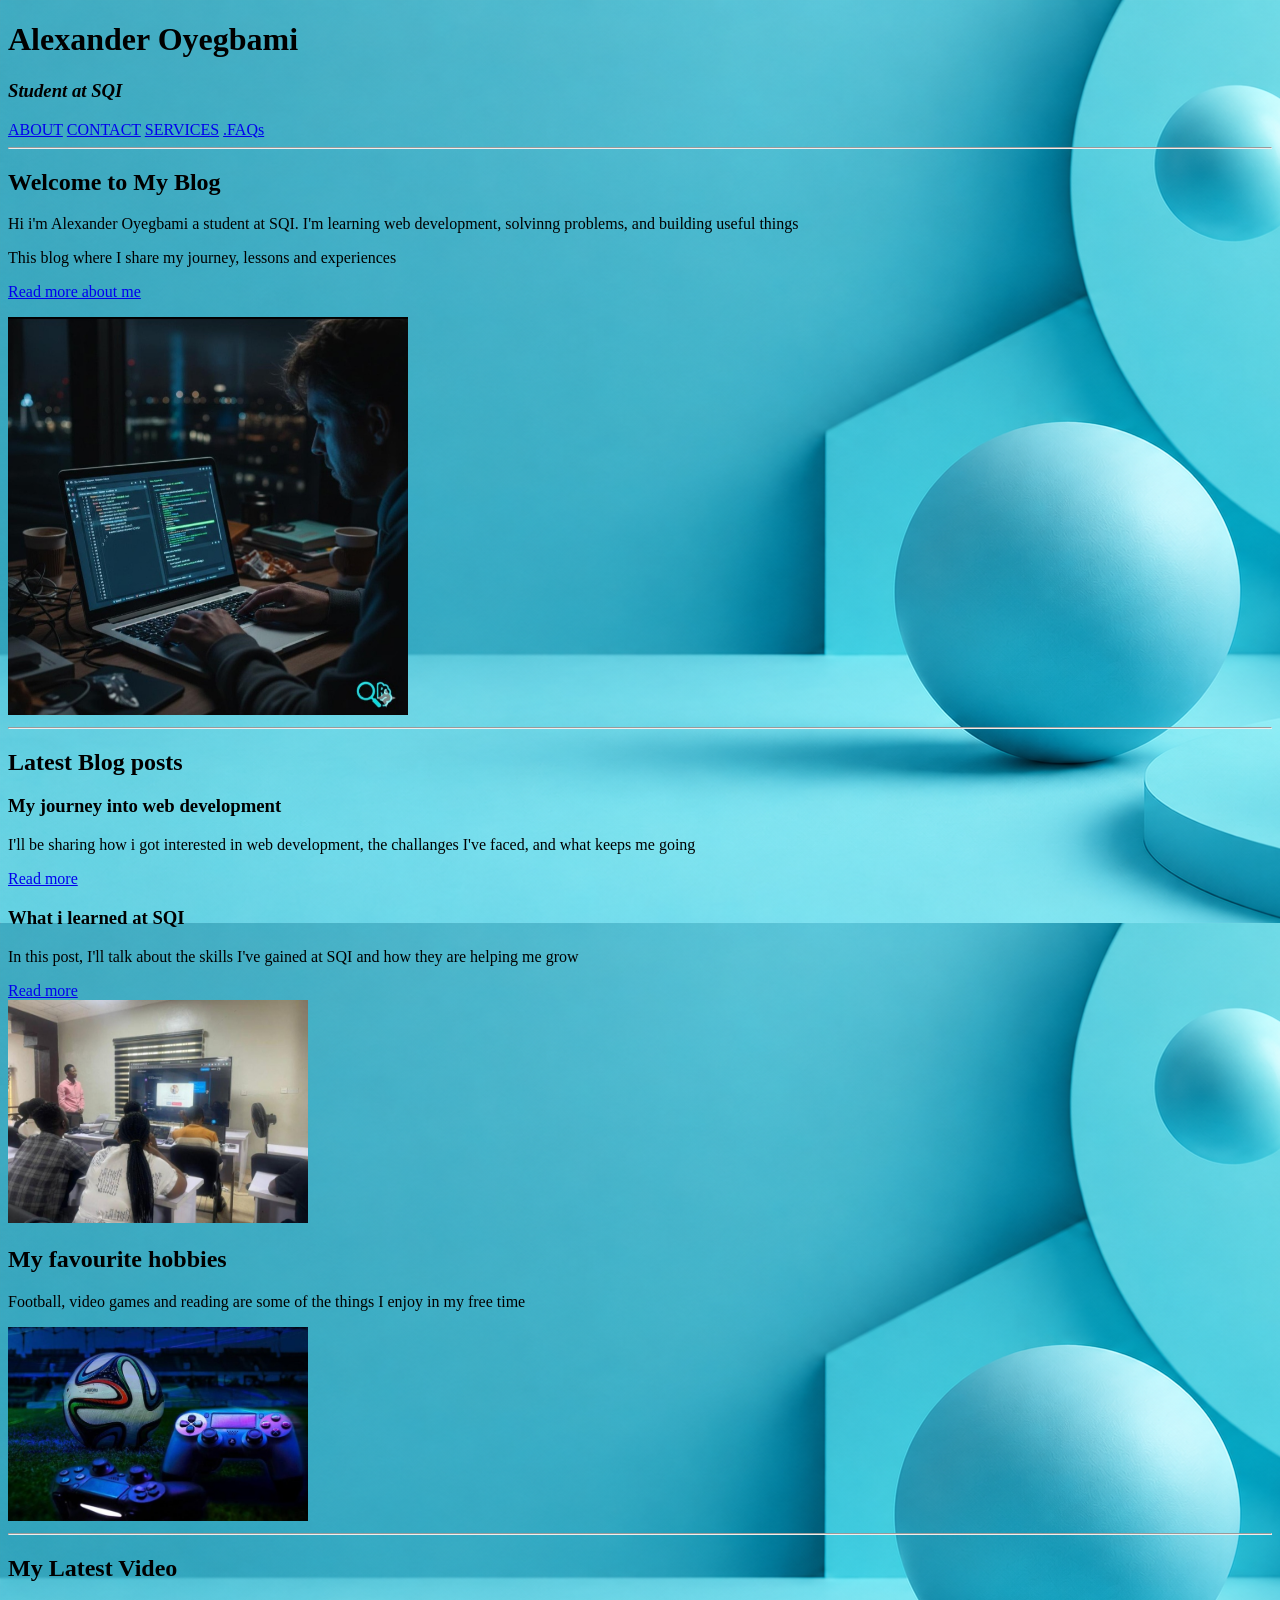
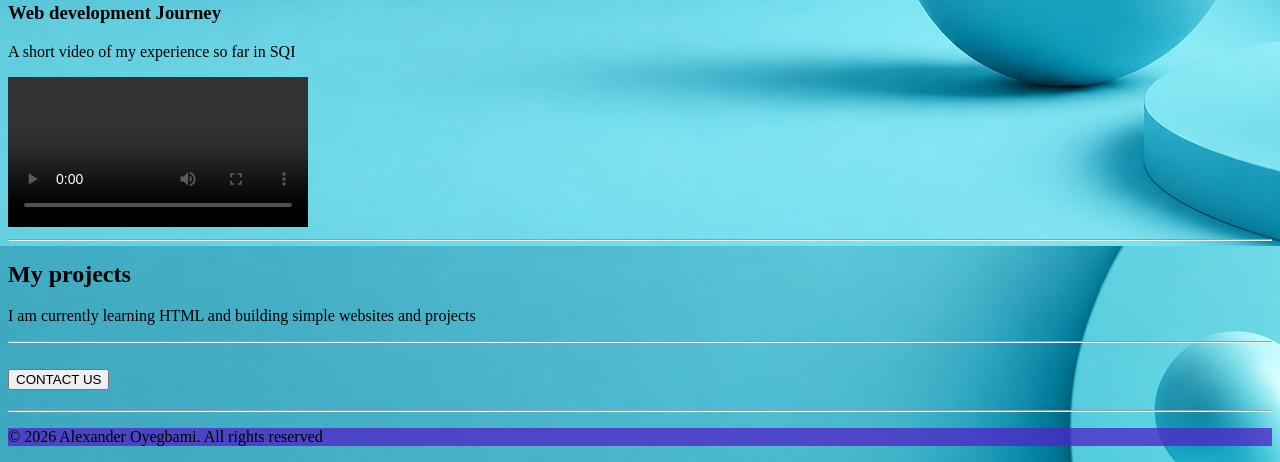
<file: index.html>
<!DOCTYPE html>
<html lang="en">
<head>
    <meta charset="UTF-8">
    <meta name="viewport" content="width=device-width, initial-scale=1.0">
    <title>Document</title>
    <link rel="stylesheet" href="img.css">
</head>
<body class="b"> 
<header>
    <h1>Alexander Oyegbami</h1>
   <h3><i>Student at SQI</i></h3>
   
     <nav>
     <a href="./about.html">ABOUT</a>
     <a href="./contacts.html">CONTACT</a>
     <a href="./Services.html">SERVICES</a>
     <a href="./FAQs.html">.FAQs</a>
     </nav>
     <hr>
</header>

<main>
     <section id="home">
     <h1>Welcome to My Blog</h1> 
     
     <p>Hi i'm Alexander Oyegbami a student at SQI. I'm learning web development, solvinng problems, and building useful things</p>
     <p>
        This blog where I share my journey, lessons and experiences
     </p>
       <p>
        <a href="./about.html">Read more about me</a>
       </p>
       <img src="Screenshot_20260920_011640_ChatGPT.jpg" alt="my photo position centre" width="400" >
      </section>
      <hr>
      <section id="blog">
        <h2><b>Latest Blog posts</b></h2>
        <style>
          blog{
            text-decoration: solid;
          }
        </style>
      <h3>
        <h3>My journey into web development</h3>
        <p>
            I'll be sharing how i got interested 
            in web development, the challanges
            I've faced, and what keeps me going 
        </p>
        <a href="./My journey into web development.html">Read more</a>
      </h3>
       
      <h3>
        What i learned at SQI
      </h3>
      
      <p>
        In this post, I'll talk about the skills I've gained at SQI and how they are helping me grow 
      </p>
       <a href="./What i learned at SQI.html">Read more</a><br>
       <img src="Screenshot_20260920_011713_ChatGPT.jpg" alt="my photo position right" width="300">

      <h3>
        <h2>My favourite hobbies</h2>
      </h3>
        <p>
            Football, video games and reading are some of the things I enjoy in my free time
        </p>
        <img src="Screenshot_20260920_011702_ChatGPT.jpg" alt="my photo position right" width="300">
      </section>
      <hr>

      <section>
        <h2>My Latest Video</h2>

        <h3>Web development Journey</h3>
        <p>
            A short video of my experience so far in SQI
        </p>
        <video src="video.mp4" width="300" controls autoplay>My video</video>
      </section>
     <hr>
     
<section id="projects">
  <h2>My projects</h2>
 <p>
    I am currently learning HTML and building simple websites and projects
 </p>
</section>
 <hr>
 <section id="contact">
  <h2><a href="./contacts.html"><button>CONTACT US</button></a></h2>
 </section>
</main>
   
<hr>
<footer>
    <p>&copy; 2026 Alexander Oyegbami. All rights reserved</p>
</footer>

<style>
    footer{
       background-color: rgba(79, 36, 199, 0.76);
       }
</style>
</body>
</html>
</file>
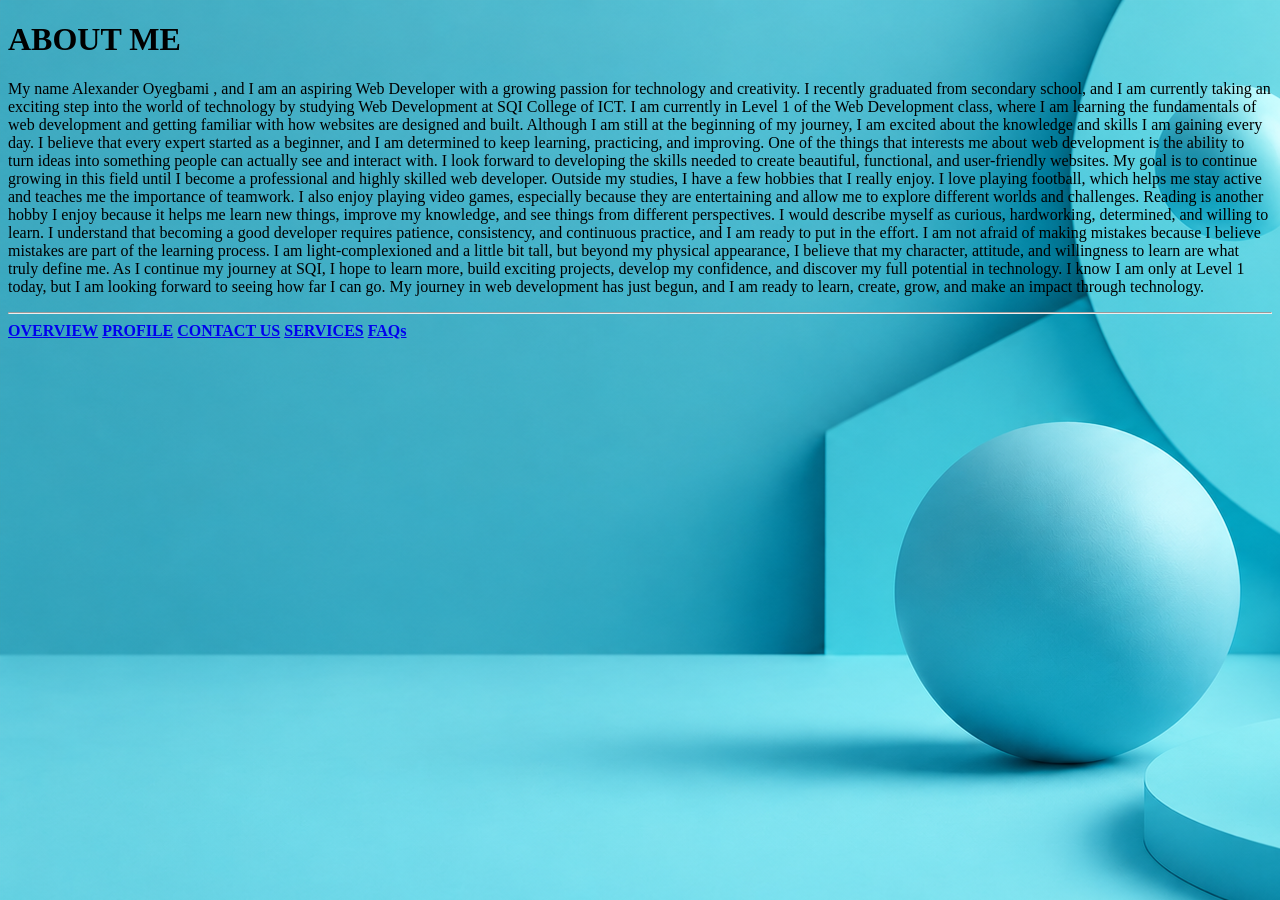
<file: about.html>
<!DOCTYPE html>
<html lang="en">
<head>
    <meta charset="UTF-8">
    <meta name="viewport" content="width=device-width, initial-scale=1.0">
    <title>Document</title>
    <link rel="stylesheet" href="img.css">
</head>
<body class="b">
    <h1>ABOUT ME</h1>

    <p>My name Alexander Oyegbami , and I am an aspiring Web Developer with a growing passion for technology and creativity. I recently graduated from secondary school, and I am currently taking an exciting step into the world of technology by studying Web Development at SQI College of ICT.
I am currently in Level 1 of the Web Development class, where I am learning the fundamentals of web development and getting familiar with how websites are designed and built. Although I am still at the beginning of my journey, I am excited about the knowledge and skills I am gaining every day. I believe that every expert started as a beginner, and I am determined to keep learning, practicing, and improving.
One of the things that interests me about web development is the ability to turn ideas into something people can actually see and interact with. I look forward to developing the skills needed to create beautiful, functional, and user-friendly websites. My goal is to continue growing in this field until I become a professional and highly skilled web developer.
Outside my studies, I have a few hobbies that I really enjoy. I love playing football, which helps me stay active and teaches me the importance of teamwork. I also enjoy playing video games, especially because they are entertaining and allow me to explore different worlds and challenges. Reading is another hobby I enjoy because it helps me learn new things, improve my knowledge, and see things from different perspectives.
I would describe myself as curious, hardworking, determined, and willing to learn. I understand that becoming a good developer requires patience, consistency, and continuous practice, and I am ready to put in the effort. I am not afraid of making mistakes because I believe mistakes are part of the learning process.
I am light-complexioned and a little bit tall, but beyond my physical appearance, I believe that my character, attitude, and willingness to learn are what truly define me.
As I continue my journey at SQI, I hope to learn more, build exciting projects, develop my confidence, and discover my full potential in technology. I know I am only at Level 1 today, but I am looking forward to seeing how far I can go.
My journey in web development has just begun, and I am ready to learn, create, grow, and make an impact through technology.

<hr>
<a href="./index.html"><b>OVERVIEW</b></a>
    <a href="./about.html"><b>PROFILE</b></a>
    <a href="./contacts.html"><b>CONTACT US</b></a>
    <a href="./Services.html"><b>SERVICES</b></a>
    <a href="./FAQs.html"><b>FAQs</b></a>
    











    </p>
</body>
</html>
</file>
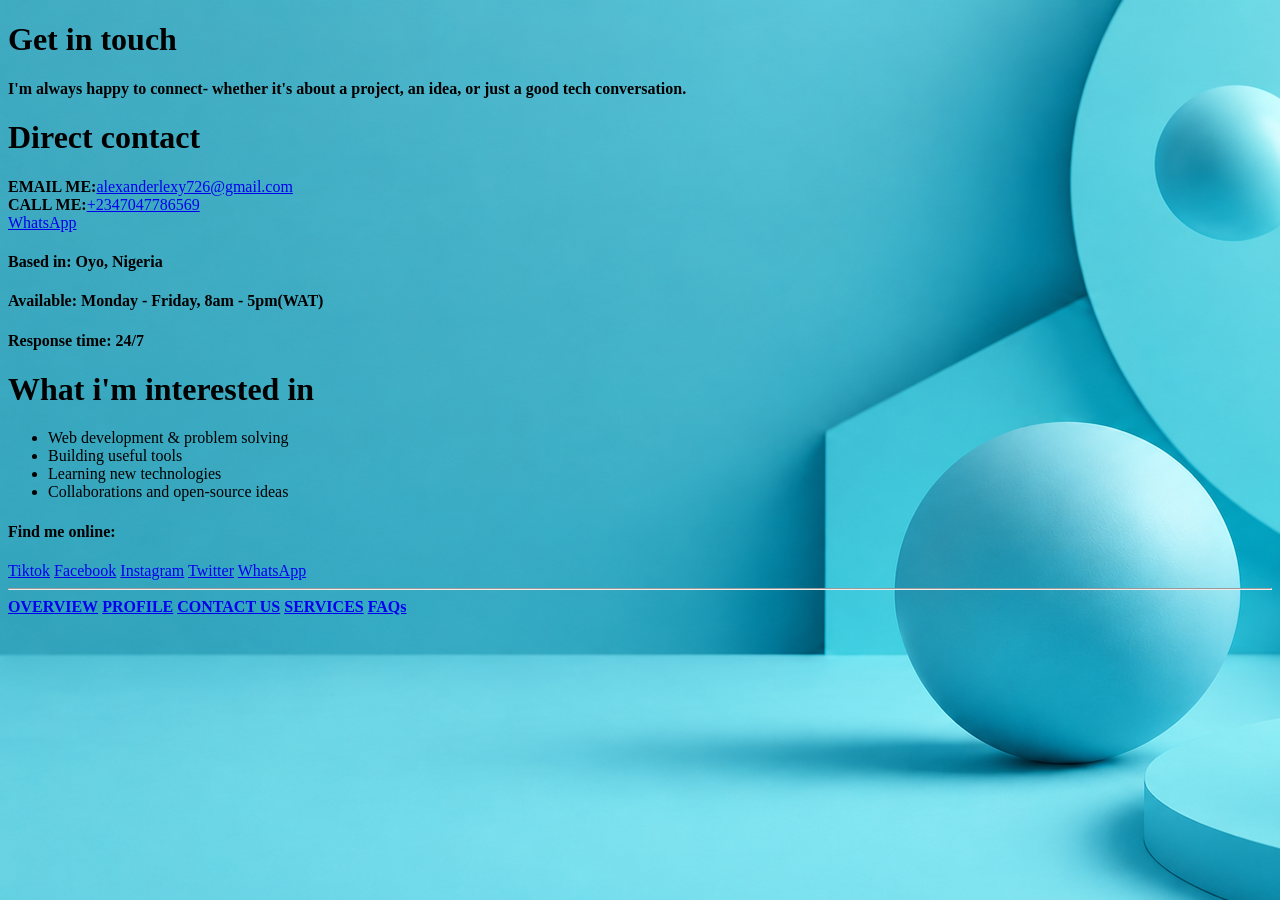
<file: contacts.html>
<!DOCTYPE html>
<html lang="en">
<head>
    <meta charset="UTF-8">
    <meta name="viewport" content="width=device-width, initial-scale=1.0">
    <title>Document</title>
    <link rel="stylesheet" href="img.css">
</head>
<body class="b">
    <div>
    <header><h1>Get in touch</h1></header>
    <h4>I'm always happy to connect- whether it's about a project, an idea, or just a good tech conversation.</h4>

    <h1>Direct contact</h1>
     <B>EMAIL ME:</B><a href="./email">alexanderlexy726@gmail.com</a><br>
     <B>CALL ME:</B><a href="./number">+2347047786569</a><br>
     <!-- <B>WHATSAPP ME:</B><a href="htpps://wa.me/+2347047786569">+2347047786569</a> -->
      <a href="https://wa.me/+2347047786569" target="_blank">WhatsApp</a>

     <h4>Based in: Oyo, Nigeria</h4>
     <h4>Available: Monday - Friday, 8am - 5pm(WAT)</h4>
     <h4>Response time: 24/7</h4>

     <h1>What i'm interested in</h1>
     <ul>
       <li>Web development & problem solving</li>
       <li>Building useful tools</li>
       <li>Learning new technologies</li>
       <li>Collaborations and open-source ideas</li>
      </ul>

      <h4>Find me online:</h4>
      <a href="https://www.tiktok.com" target="_blank">Tiktok</a>
      <a href="https://www.facebook.com" target="_blank">Facebook</a>
      <a href="https://www.instagram.com" target="_blank">Instagram</a>
      <a href="https://www.twitter.com" target="_blank">Twitter</a>   
      <a href="https://www.whatsapp.com" target="_blank">WhatsApp</a>
      
<hr>
    <a href="./index.html"><b>OVERVIEW</b></a>
    <a href="./about.html"><b>PROFILE</b></a>
    <a href="./contacts.html"><b>CONTACT US</b></a>
    <a href="./Services.html"><b>SERVICES</b></a>
    <a href="./FAQs.html"><b>FAQs</b></a>
    

</body>
</html>
</file>
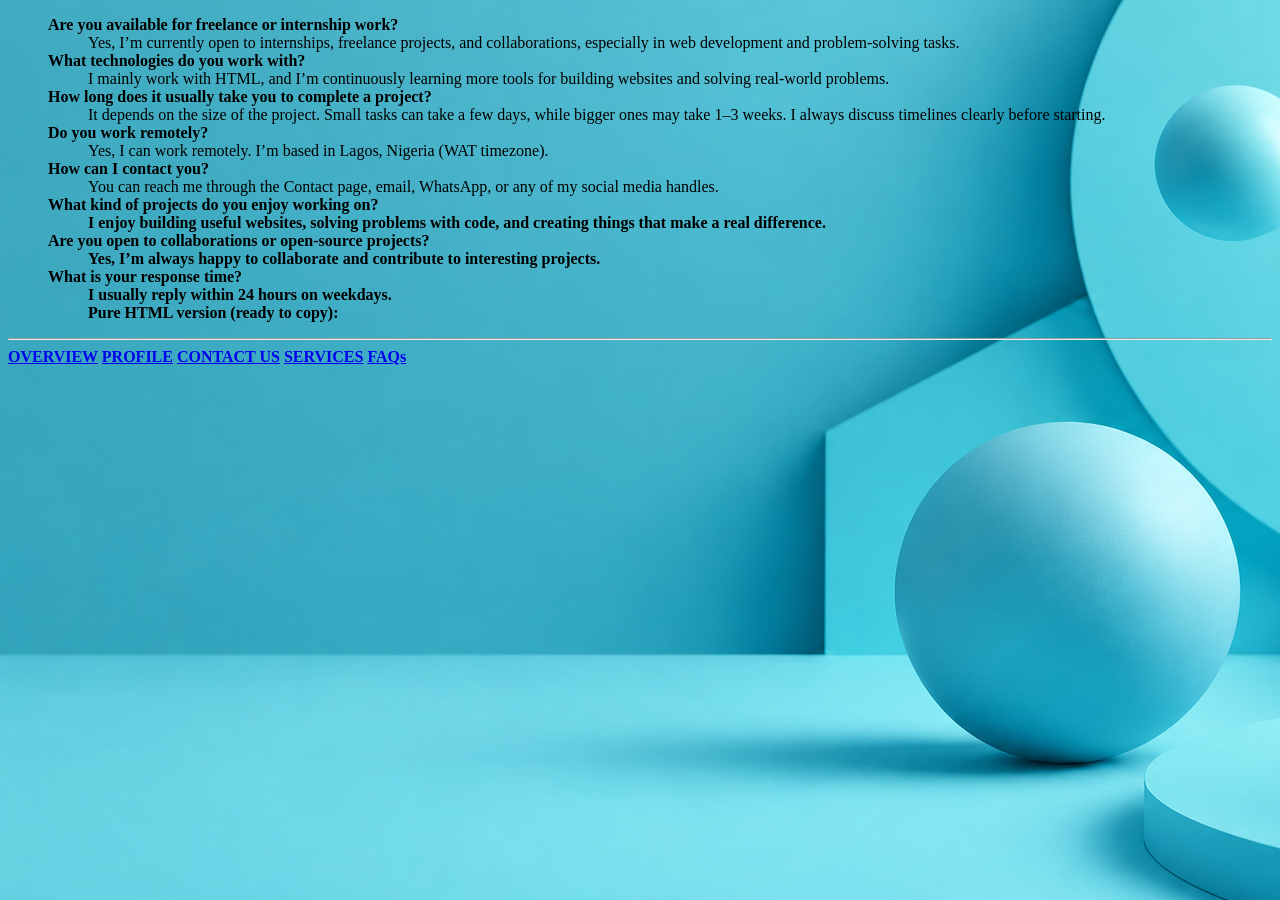
<file: FAQs.html>
<!DOCTYPE html>
<html lang="en">
<head>
    <meta charset="UTF-8">
    <meta name="viewport" content="width=device-width, initial-scale=1.0">
    <title>Document</title>
    <link rel="stylesheet" href="img.css">
</head>
<body class="b">
    <ul>
      <dt><b>Are you available for freelance or internship work?</b></dt>
      <dd>Yes, I’m currently open to internships, freelance projects, and collaborations, especially in web development and problem-solving tasks.</dd>
     
      <dt><b>What technologies do you work with?</b></dt>
      <dd>I mainly work with HTML, and I’m continuously learning more tools for building websites and solving real-world problems.</dd>

      <dt><b>How long does it usually take you to complete a project?</b></dt>
    <dd>It depends on the size of the project. Small tasks can take a few days, while bigger ones may take 1–3 weeks. I always discuss timelines clearly before starting.</dd>

    <dt><b>Do you work remotely?</b></dt>
     <dd>Yes, I can work remotely. I’m based in Lagos, Nigeria (WAT timezone).</dd>

     <dt><b>How can I contact you?</b></dt>
     <dd>You can reach me through the Contact page, email, WhatsApp, or any of my social media handles.</dd>

     <dt><b>What kind of projects do you enjoy working on?<b></dt>
     <dd>I enjoy building useful websites, solving problems with code, and creating things that make a real difference.</dd>

     <dt><b>Are you open to collaborations or open-source projects?</b></dt>
     <dd>Yes, I’m always happy to collaborate and contribute to interesting projects.</dd>

     <dt><b>What is your response time?</b></dt>
      <dd>I usually reply within 24 hours on weekdays. <br>
Pure HTML version (ready to copy):</dd>
    </ul>
    <hr>
    <a href="./index.html"><b>OVERVIEW</b></a>
    <a href="./about.html"><b>PROFILE</b></a>
    <a href="./contacts.html"><b>CONTACT US</b></a>
    <a href="./Services.html"><b>SERVICES</b></a>
    <a href="./FAQs.html"><b>FAQs</b></a>
    
    
</body>
</html>
</file>
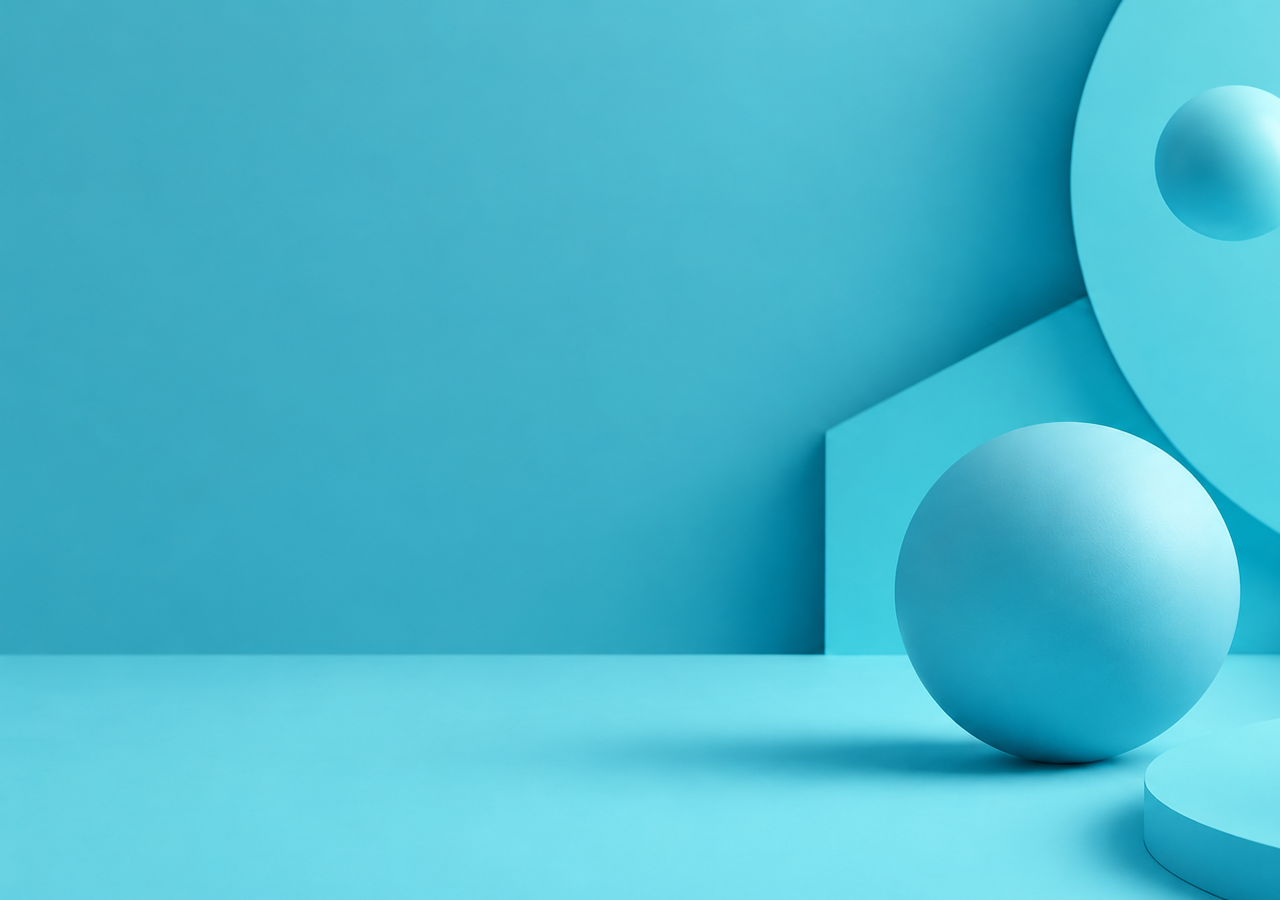
<file: home.html>
<!DOCTYPE html>
<html lang="en">
<head>
    <meta charset="UTF-8">
    <meta name="viewport" content="width=device-width, initial-scale=1.0">
    <title>Document</title>
    <link rel="stylesheet" href="img.css">
</head>
<body class="b">
    
</body>
</html>
</file>
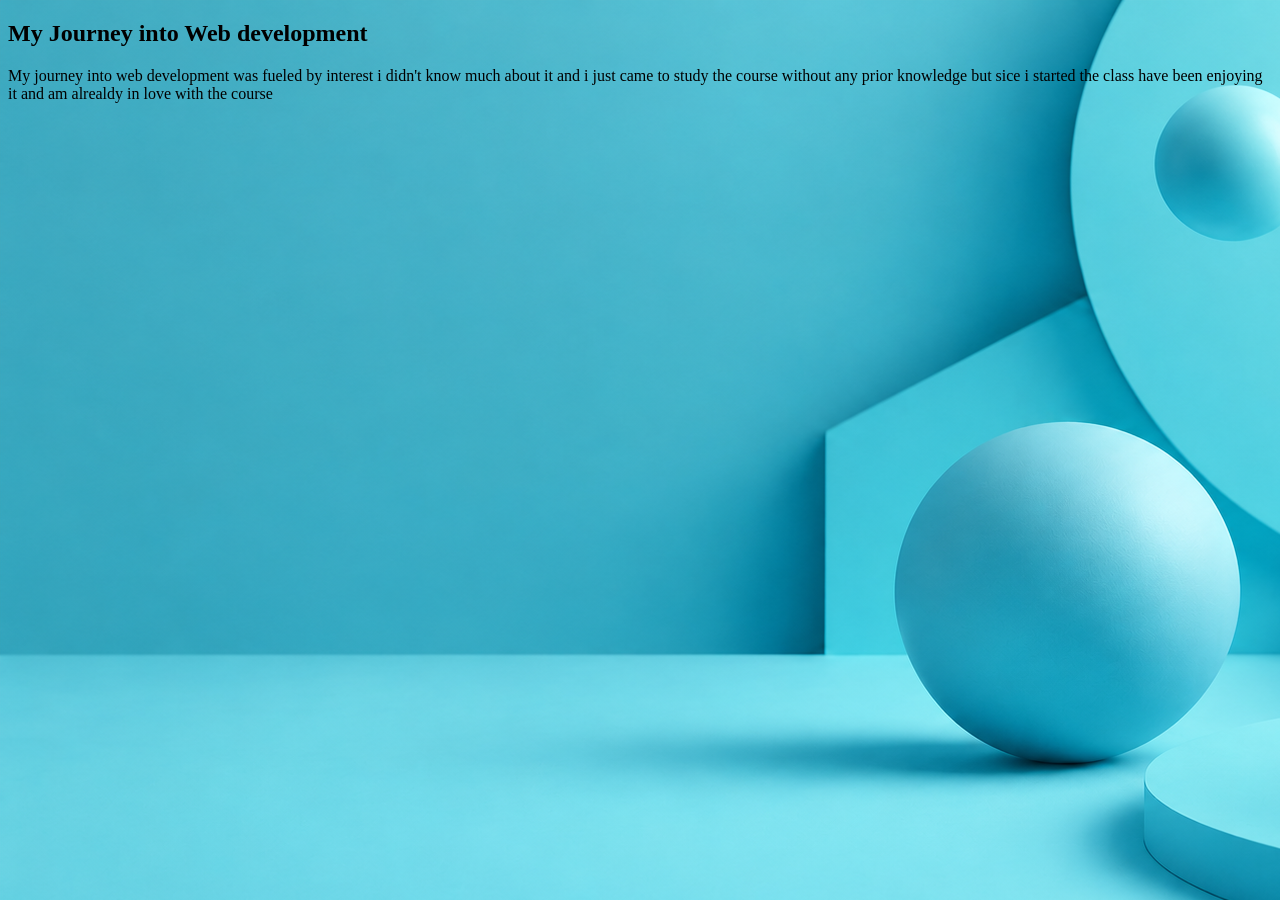
<file: My journey into web development.html>
<!DOCTYPE html>
<html lang="en">
<head>
    <meta charset="UTF-8">
    <meta name="viewport" content="width=device-width, initial-scale=1.0">
    <title>Document</title>
    <link rel="stylesheet" href="img.css">
</head>
<body class="b">
   <h2>My Journey into Web development</h2> 
   <p>
    My journey into web development was fueled by interest i didn't know much about it and i just came to study the course without any prior knowledge but sice i started the class have been enjoying it and am alrealdy in love with the course
   </p>





</body>
</html>
</file>
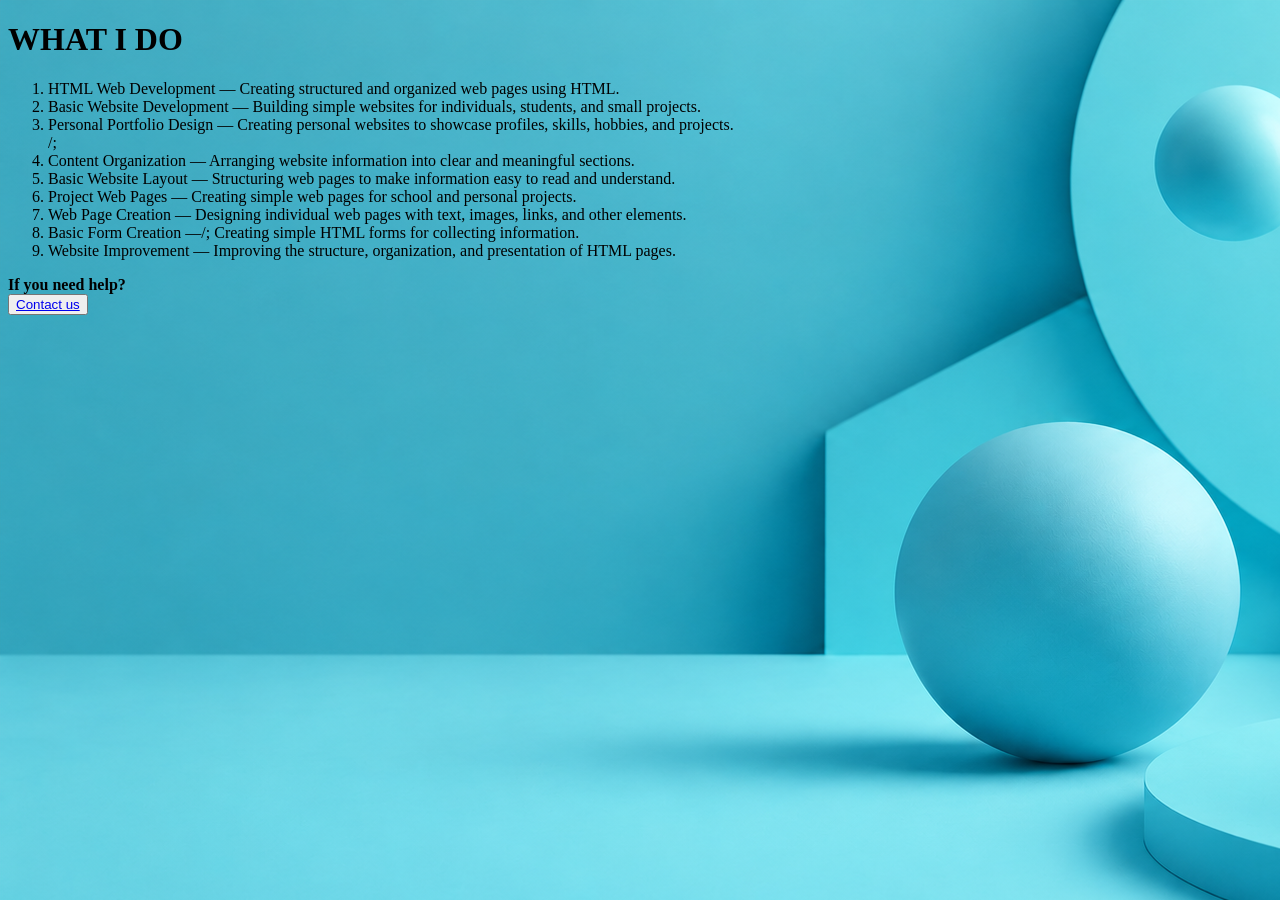
<file: Services.html>
<!DOCTYPE html>
<html lang="en">
<head>
    <meta charset="UTF-8">
    <meta name="viewport" content="width=device-width, initial-scale=1.0">
    <title>Document</title>
    <link rel="stylesheet" href="img.css">
</head>
<body class="b">
    <h1>WHAT I DO</h1>
    <ol>
      <li>HTML Web Development — Creating structured and organized web pages using HTML.</li>
      <li>Basic Website Development — Building simple websites for individuals, students, and small projects.</li>
      <li>Personal Portfolio Design — Creating personal websites to showcase profiles, skills, hobbies, and projects.</li>
/;     <li>Content Organization — Arranging website information into clear and meaningful sections.</li>
      <li>Basic Website Layout — Structuring web pages to make information easy to read and understand.</li>
      <li>Project Web Pages — Creating simple web pages for school and personal projects.</li>
      <li>Web Page Creation — Designing individual web pages with text, images, links, and other elements.</li>
      <li>Basic Form Creation —/; Creating simple HTML forms for collecting information.  </li>
      <li>Website Improvement — Improving the structure, organization, and presentation of HTML pages.</li>
    </ol>

<article><b>If you need help?</b></article>
<button><a href="./contacts.html">Contact us</a></button>

</body>
</html>
</file>
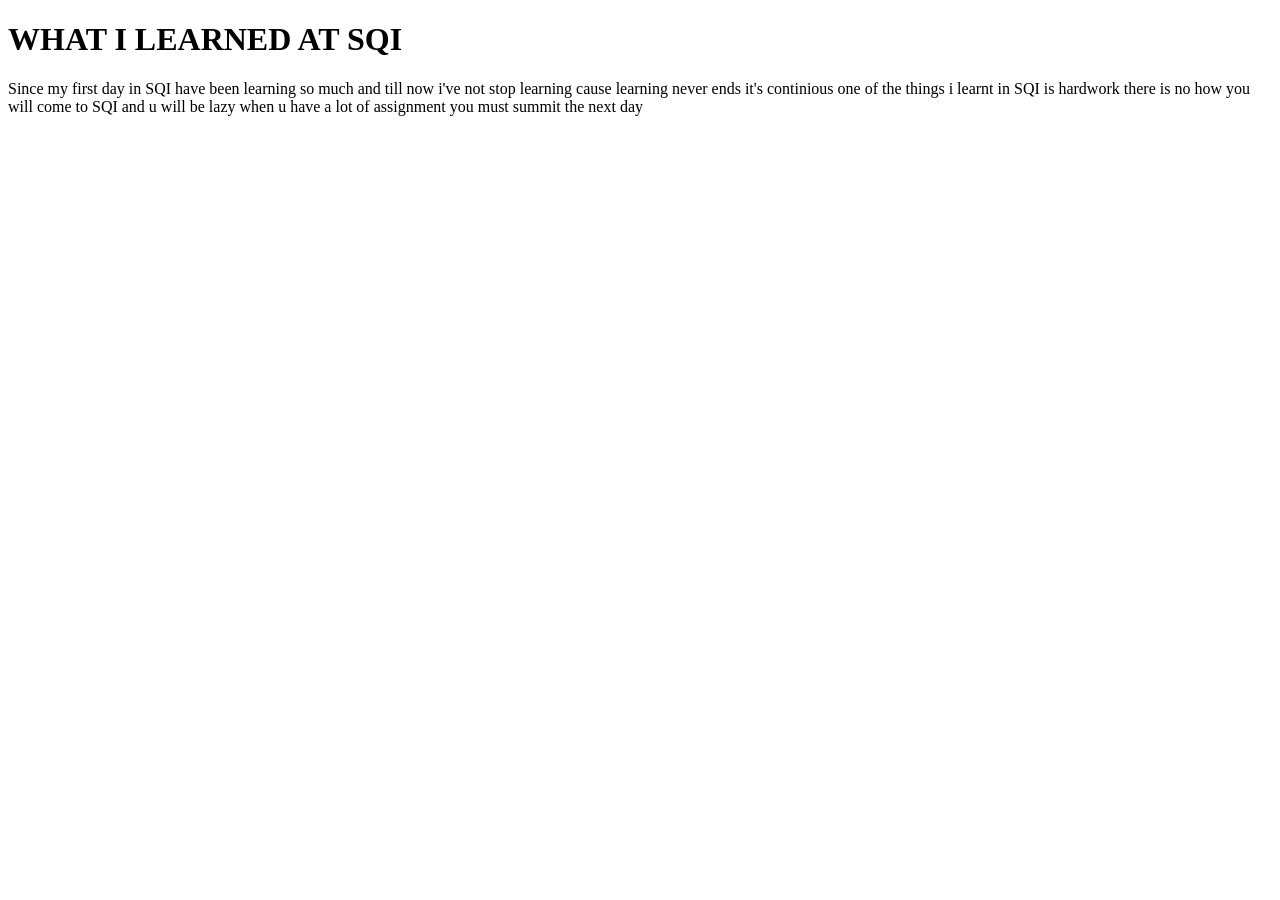
<file: What i learned at SQI.html>
<!DOCTYPE html>
<html lang="en">
<head>
    <meta charset="UTF-8">
    <meta name="viewport" content="width=device-width, initial-scale=1.0">
    <title>Document</title>
</head>
<body>
    <H1>WHAT I LEARNED AT SQI</H1>
 <p>
  Since my first day in SQI have been learning so much and till now i've not stop learning cause learning never ends it's continious one of the things i learnt in SQI is hardwork there is no how you will come to SQI and u will be lazy when u have a lot of assignment you must summit the next day 
 </p>





</body>
</html>
</file>
<file: img.css>
* {
    padding: auto;
}

.b {
    background-image:url(back.png);
}
</file>
